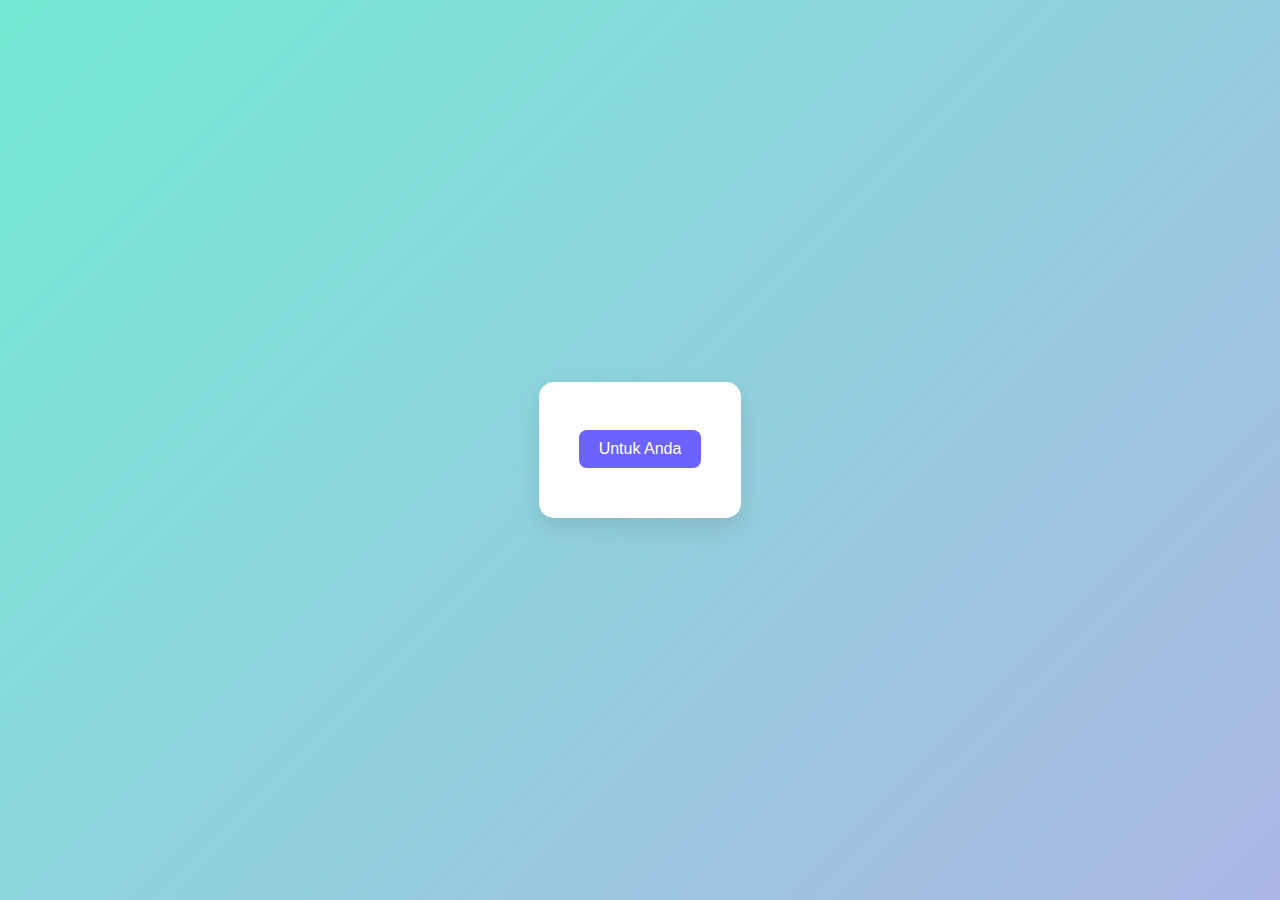
<file: index.html>
<!DOCTYPE html>
<html lang="en">
<head>
    <meta charset="UTF-8">
    <title>Random Qoute</title>
    <link rel="stylesheet" href="style.css">
</head>
<body>
    <div class="card">
        <p id="quote"><Click to get a qoute</p>
        <button onclick="generateQuote()">Untuk Anda</button>
    </body>
    <script src="script.js"></script>
</body>
</html>
</file>
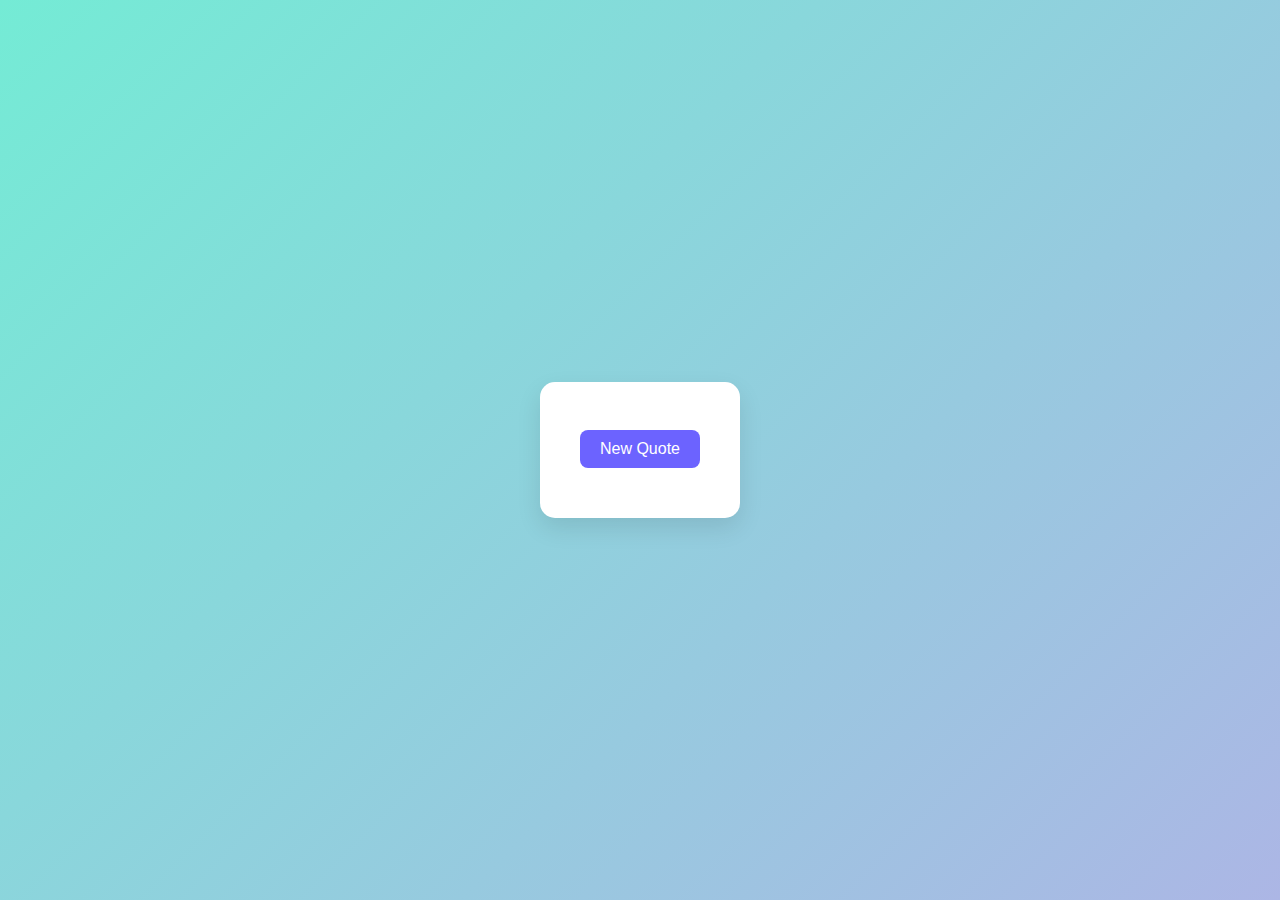
<file: Qoute.html>
<!DOCTYPE html>
<html lang="en">
<head>
    <meta charset="UTF-8">
    <title>Random Qoute</title>
    <link rel="stylesheet" href="style.css">
</head>
<body>
    <div class="card">
        <p id="quote"><Click to get a qoute</p>
        <button onclick="generateQuote()">New Quote</button>
    </body>
    <script src="script.js"></script>
</body>
</html>
</file>
<file: style.css>
body {
    font-family: 'Poppins', sans-serif;
    background: linear-gradient(135deg,#74ebd5 0%, #ACB6E5 100%);
    height: 100vh;
    margin: 0;
    display:flex;
    justify-content:center;
    align-items:center;
}

.card {
    background:#ffffff;
    padding:30px 40px;
    border-radius:15px;
    box-shadow:0 10px 25px rgba(0,0,0,0.1);
    max-width:400px;
    text-align:center;
}

#quote {
    font-size:18px;
    color:#333333;
    margin-bottom:20px;
}

button {
    padding: 10px 20px;
    font-size:16px;
    background:#6C63FF;
    color:#fff;
    border:none;
    border-radius:8px;
    cursor:pointer;
    transform:scale(1);
    transition: background 0.3s ease,transform 0.2 ease;
}

button:hover {
    background:#5548c8;
    transform: scale(1.05);
}
</file>
